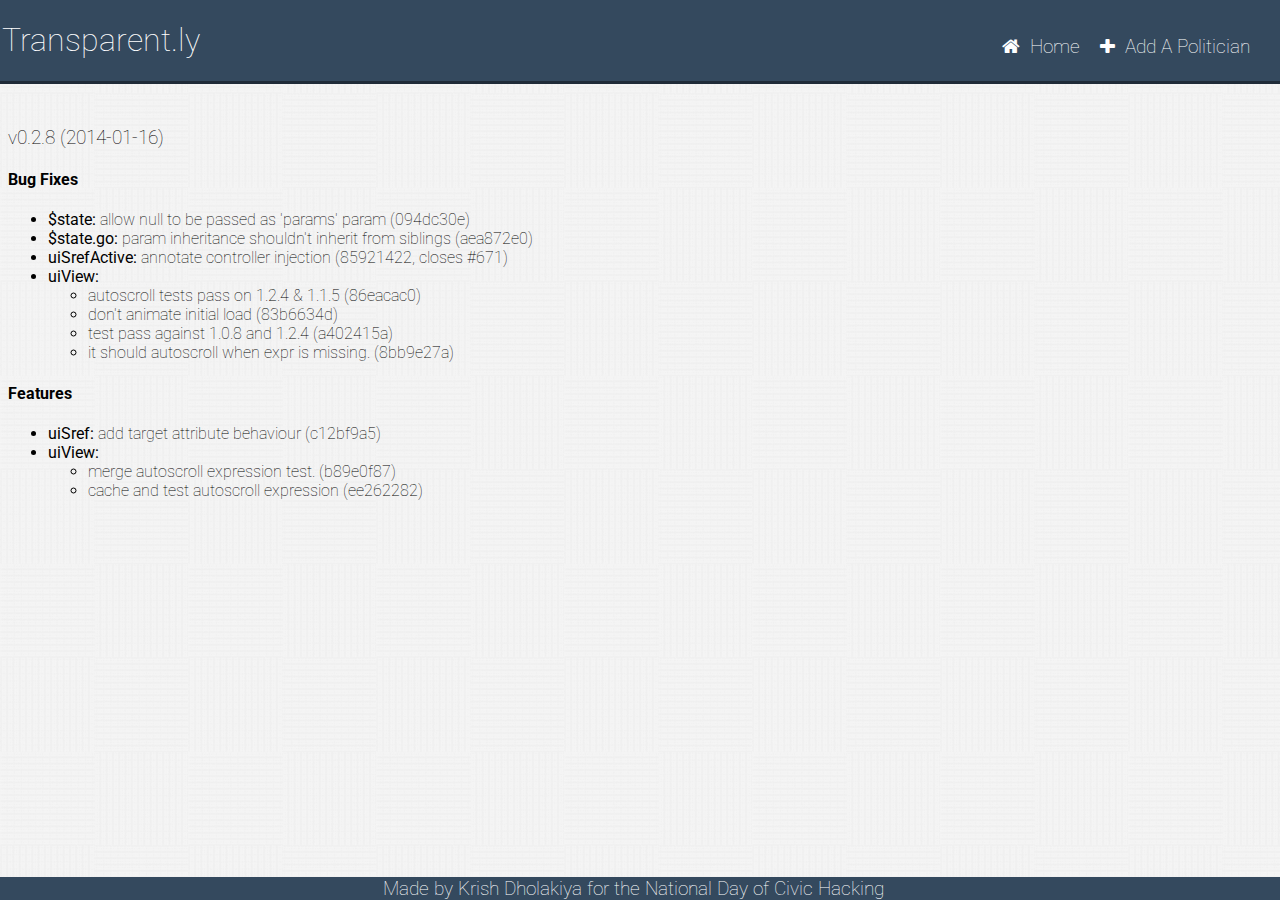
<file: lib/angular-ui-router/CHANGELOG.html>
<!DOCTYPE html><html><head><title>Transparent.ly</title><!-- CSS--><link href="/main.css" type="text/css" rel="stylesheet"><!-- Libraries--><script src="/lib/angular/angular.min.js"></script><script src="/lib/angular-ui-router/release/angular-ui-router.min.js"></script><!-- script(src="/js/scroll.easing.js")--><!-- Controllers--><script src="/js/ctrl.js"></script><script src="/js/homeCtrl.js"></script><script src="/js/personCtrl.js"></script><script src="/js/newPersonCtrl.js"></script><script src="/js/questionCtrl.js"></script></head><body ng-app="transparently"><header><a href="/"><h1>Transparent<span class="dot">.</span><span class="ly">ly</span></h1></a><nav><a href="/"><i class="fa fa-home"></i>Home</a><a href="/#/new"><i class="fa fa-plus"></i>Add A Politician</a></nav></header><p><a name="v0.2.8"></a></p>
<h3>v0.2.8 (2014-01-16)</h3>
<h4>Bug Fixes</h4>
<ul>
<li><strong>$state:</strong> allow null to be passed as &#39;params&#39; param (<a href="https://github.com/angular-ui/ui-router/commit/094dc30e883e1bd14e50a475553bafeaade3b178">094dc30e</a>)</li>
<li><strong>$state.go:</strong> param inheritance shouldn&#39;t inherit from siblings (<a href="https://github.com/angular-ui/ui-router/commit/aea872e0b983cb433436ce5875df10c838fccedb">aea872e0</a>)</li>
<li><strong>uiSrefActive:</strong> annotate controller injection (<a href="https://github.com/angular-ui/ui-router/commit/85921422ff7fb0effed358136426d616cce3d583">85921422</a>, closes <a href="https://github.com/angular-ui/ui-router/issues/671">#671</a>)</li>
<li><strong>uiView:</strong><ul>
<li>autoscroll tests pass on 1.2.4 &amp; 1.1.5 (<a href="https://github.com/angular-ui/ui-router/commit/86eacac09ca5e9000bd3b9c7ba6e2cc95d883a3a">86eacac0</a>)</li>
<li>don&#39;t animate initial load (<a href="https://github.com/angular-ui/ui-router/commit/83b6634d27942ca74766b2b1244a7fc52c5643d9">83b6634d</a>)</li>
<li>test pass against 1.0.8 and 1.2.4 (<a href="https://github.com/angular-ui/ui-router/commit/a402415a2a28b360c43b9fe8f4f54c540f6c33de">a402415a</a>)</li>
<li>it should autoscroll when expr is missing. (<a href="https://github.com/angular-ui/ui-router/commit/8bb9e27a2986725f45daf44c4c9f846385095aff">8bb9e27a</a>)</li>
</ul>
</li>
</ul>
<h4>Features</h4>
<ul>
<li><strong>uiSref:</strong> add target attribute behaviour (<a href="https://github.com/angular-ui/ui-router/commit/c12bf9a520d30d70294e3d82de7661900f8e394e">c12bf9a5</a>)</li>
<li><strong>uiView:</strong><ul>
<li>merge autoscroll expression test. (<a href="https://github.com/angular-ui/ui-router/commit/b89e0f871d5cc35c10925ede986c10684d5c9252">b89e0f87</a>)</li>
<li>cache and test autoscroll expression (<a href="https://github.com/angular-ui/ui-router/commit/ee2622828c2ce83807f006a459ac4e11406d9258">ee262282</a>)</li>
</ul>
</li>
</ul>
<footer>Made by <a href="http://www.itskrish.co/?r=tly" target="_blank">Krish Dholakiya</a> for the National Day of Civic Hacking</footer></body></html>
</file>
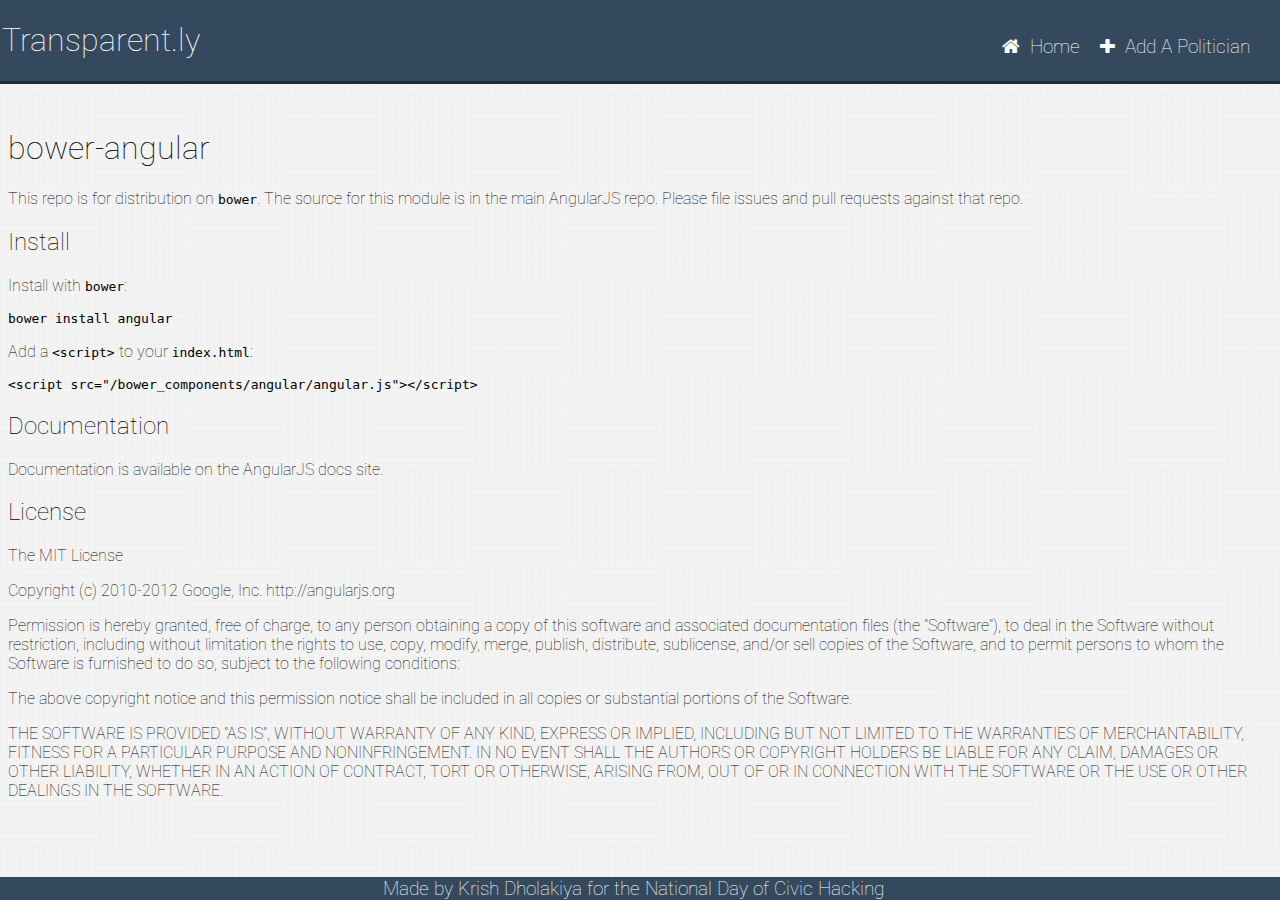
<file: lib/angular/README.html>
<!DOCTYPE html><html><head><title>Transparent.ly</title><!-- CSS--><link href="/main.css" type="text/css" rel="stylesheet"><!-- Libraries--><script src="/lib/angular/angular.min.js"></script><script src="/lib/angular-ui-router/release/angular-ui-router.min.js"></script><!-- script(src="/js/scroll.easing.js")--><!-- Controllers--><script src="/js/ctrl.js"></script><script src="/js/homeCtrl.js"></script><script src="/js/personCtrl.js"></script><script src="/js/newPersonCtrl.js"></script><script src="/js/questionCtrl.js"></script></head><body ng-app="transparently"><header><a href="/"><h1>Transparent<span class="dot">.</span><span class="ly">ly</span></h1></a><nav><a href="/"><i class="fa fa-home"></i>Home</a><a href="/#/new"><i class="fa fa-plus"></i>Add A Politician</a></nav></header><h1>bower-angular</h1>
<p>This repo is for distribution on <code>bower</code>. The source for this module is in the
<a href="https://github.com/angular/angular.js">main AngularJS repo</a>.
Please file issues and pull requests against that repo.</p>
<h2>Install</h2>
<p>Install with <code>bower</code>:</p>
<pre><code class="language-shell">bower install angular</code></pre>
<p>Add a <code>&lt;script&gt;</code> to your <code>index.html</code>:</p>
<pre><code class="language-html">&lt;script src=&quot;/bower_components/angular/angular.js&quot;&gt;&lt;/script&gt;</code></pre>
<h2>Documentation</h2>
<p>Documentation is available on the
<a href="http://docs.angularjs.org/">AngularJS docs site</a>.</p>
<h2>License</h2>
<p>The MIT License</p>
<p>Copyright (c) 2010-2012 Google, Inc. <a href="http://angularjs.org">http://angularjs.org</a></p>
<p>Permission is hereby granted, free of charge, to any person obtaining a copy
of this software and associated documentation files (the &quot;Software&quot;), to deal
in the Software without restriction, including without limitation the rights
to use, copy, modify, merge, publish, distribute, sublicense, and/or sell
copies of the Software, and to permit persons to whom the Software is
furnished to do so, subject to the following conditions:</p>
<p>The above copyright notice and this permission notice shall be included in
all copies or substantial portions of the Software.</p>
<p>THE SOFTWARE IS PROVIDED &quot;AS IS&quot;, WITHOUT WARRANTY OF ANY KIND, EXPRESS OR
IMPLIED, INCLUDING BUT NOT LIMITED TO THE WARRANTIES OF MERCHANTABILITY,
FITNESS FOR A PARTICULAR PURPOSE AND NONINFRINGEMENT. IN NO EVENT SHALL THE
AUTHORS OR COPYRIGHT HOLDERS BE LIABLE FOR ANY CLAIM, DAMAGES OR OTHER
LIABILITY, WHETHER IN AN ACTION OF CONTRACT, TORT OR OTHERWISE, ARISING FROM,
OUT OF OR IN CONNECTION WITH THE SOFTWARE OR THE USE OR OTHER DEALINGS IN
THE SOFTWARE.</p>
<footer>Made by <a href="http://www.itskrish.co/?r=tly" target="_blank">Krish Dholakiya</a> for the National Day of Civic Hacking</footer></body></html>
</file>
<file: main.css>
@import "/lib/font-awesome/css/font-awesome.min.css";@import "//fonts.googleapis.com/css?family=Roboto:100";body{font-family:Roboto,sans-serif;font-weight:100;padding-top:100px;background:url('/img/pattern.png');background-attachment:fixed;padding-bottom:50px;overflow-x:hidden}body h1,body h2,body h3{font-weight:100}body a{color:inherit;text-decoration:none}.fa{margin-right:10px}header{z-index:999;position:fixed;top:0;width:102%;padding:0px 15px;left:-1%;background:#34495e;border-bottom:3px solid rgba(0,0,0,0.4);color:#fff}header h1{display:inline-block}header nav{position:fixed;top:35px;right:20px}header nav a{margin:0px 10px;font-size:1.2em}footer{position:fixed;bottom:0;width:101%;text-align:center;background:#34495e;left:-1%;color:#fff;font-size:1.2em}.btn{display:block;padding:5px 10px;background:#34495e;color:#fff;max-width:70%;margin:10px auto;border-radius:3px;border-bottom:2px solid rgba(0,0,0,0.2)}input,textarea{display:block;margin:10px auto;width:80%;padding:10px;border-radius:3px;border:1px solid rgba(0,0,0,0.1)}.people{text-align:center}.person{padding:10px;border:1px solid rgba(0,0,0,0.1);max-width:300px;text-align:center;font-size:1.5em;border-radius:3px;border-bottom:2px solid rgba(0,0,0,0.1);background:rgba(255,255,255,0.4);display:inline-block;width:250px;margin:10px;min-height:300px;vertical-align:top}.person .top{display:block}.person p{line-height:20px}.person img{height:75px;border-radius:3px;box-shadow:inset 1px 1px 3px 1px #000}.hero{min-height:300px;background:url('/img/bg.jpg');position:relative;top:-50px;padding:15px;width:101%;left:-1%;background-size:cover;background-attachment:fixed;color:#fff;margin-bottom:-25px;box-shadow:inset 1px 1px 3px 1px rgba(0,0,0,0.6)}.hero h1{background:rgba(52,73,94,0.9);max-width:600px;margin:50px auto;padding:10px 25px;border-radius:3px;border-bottom:2px solid rgba(0,0,0,0.2);text-shadow:1px 1px 2px rgba(0,0,0,0.4)}.profile{margin:-20px -10px;background:url('/img/bg.jpg');background-size:cover;padding:10px 30px}.profile .content{margin:10px auto;max-width:500px;background:rgba(52,73,94,0.9);padding:10px 30px;color:#fff;border-radius:3px;border-bottom:2px solid rgba(0,0,0,0.2);line-height:15px}.profile img{display:inline-block;height:100px;vertical-align:bottom;border-radius:3px;box-shadow:inset 1px 1px 3px 1px #000}.profile .text{display:inline-block;margin-left:30px}.profile .ask.btn{display:inline-block}.questions .new{background:rgba(255,255,255,0.4);margin:50px auto;padding:10px;max-width:80%;text-align:center;border:1px solid rgba(0,0,0,0.1);border-bottom:2px solid rgba(0,0,0,0.2);border-radius:3px}.questions .new input.btn{max-width:250px;font-size:1.3em;font-family:inherit;font-weight:inherit}.questions .new textarea{height:75px;font-family:Arial,Helvetica,sans-serif}.questions .existing{margin:50px auto;text-align:center;font-size:1.5em}.questions .existing .question{background:rgba(255,255,255,0.4);padding-bottom:4px;border:1px solid rgba(0,0,0,0.1);border-bottom:2px solid rgba(0,0,0,0.2);max-width:80%;margin:10px auto;border-radius:3px}.questions .existing .question img{display:block;height:75px;margin:10px auto;border-radius:3px}.tweet.btn{display:inline-block}
</file>
